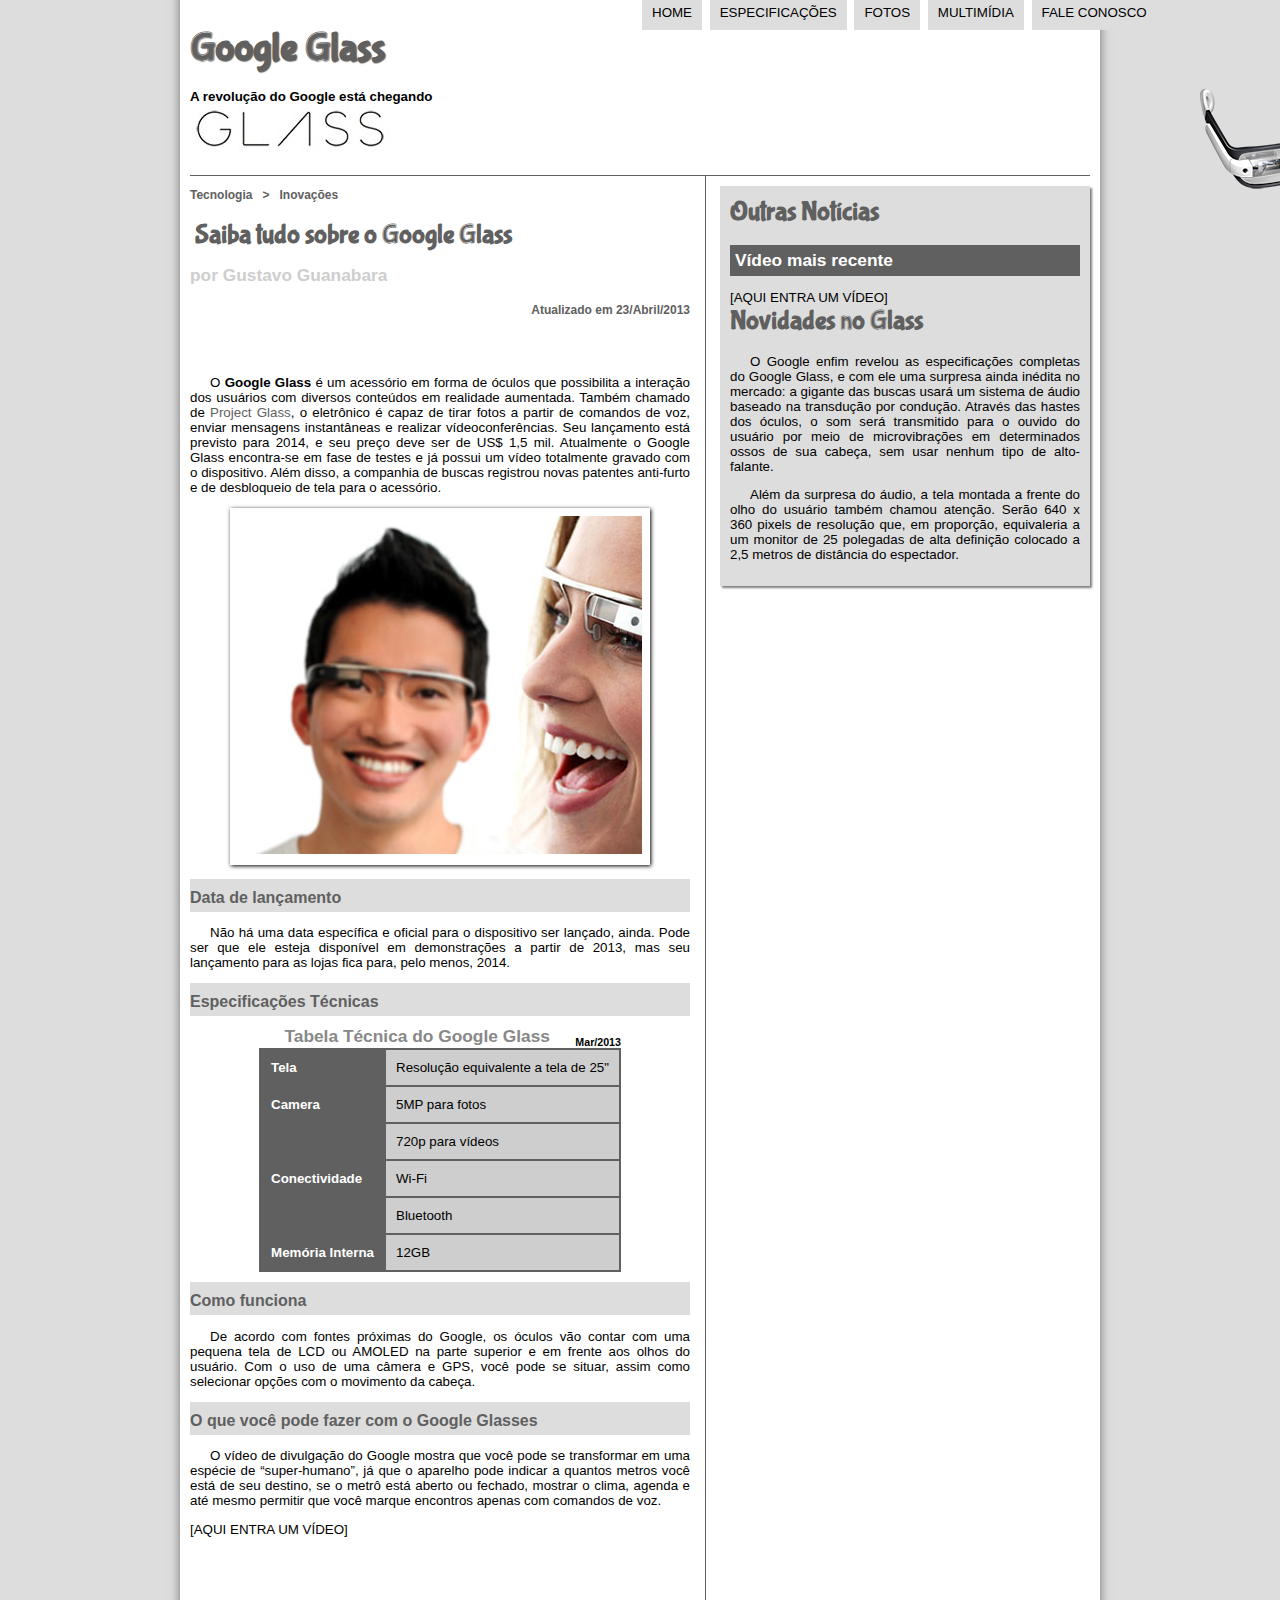
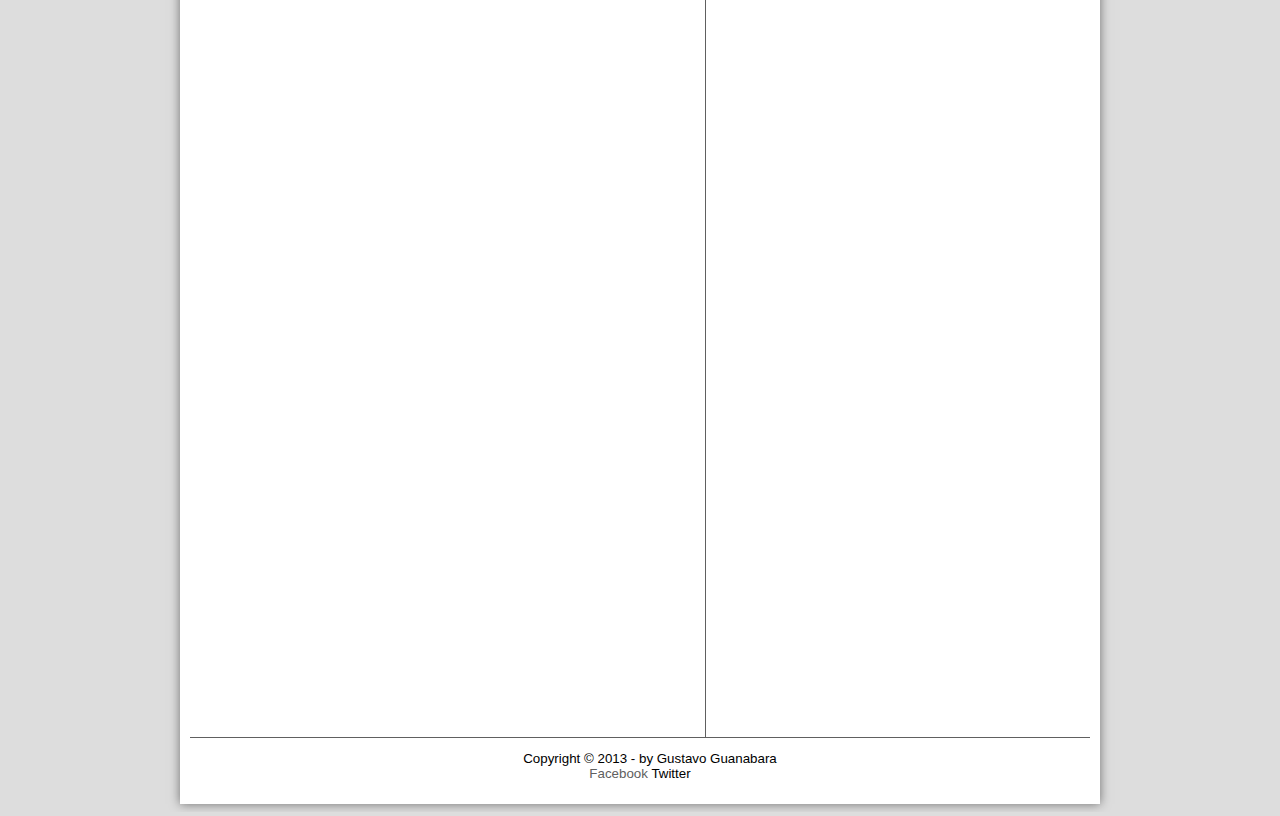
<file: projeto-glass-html5/index.html>
<!DOCTYPE html>
<html lang="pt-br">
<head>
    <meta charset="UTF-8">
    <meta name="viewport" content="width=device-width, initial-scale=1.0">
    <title>Google Glass</title>
    <link rel="stylesheet" href="./_css/estilo.css"/>
    <link rel="stylesheet" href="./_css/specs.css"/>
    <style>
        body {
            font-family: Arial, Helvetica, sans-serif;
            font-size: 10pt;
            }

            p {
            text-align: justify;
            text-indent: 20px;
            }

            article h1 {
                font-size: 15pt;
                color: #ffffff;
                background: rgba (0,0,0,.3);
                padding: 5px;
                margin: 0px;
            }

            article h2 {
                font-size: 13pt;
                color: #888888;
                margin: 0px;
            }

            article {
                margin-bottom: 800px;
            }

            img.img-dir {
                display: block;
                float: right;
                margin-left: 5px;
            }
        
        
    </style>
</head>
<script langague="javascript" src="_javascript/funcoes.js"></script>
<body>
    <div id="interface">
        <header id="cabecalho">
        <hgroup>
    <h1>Google Glass</h1>
    <h4>A revolução do Google está chegando</h4>
        </hgroup>

        <img id="icone" src="_imagens/glass-oculos-preto-peq.png">

        <nav id="menu">
<h1>Menu Principal</h1>
<ul type="disc">
    <li onmouseover="mudaFoto('_imagens/home.png')" onmouseout="mudaFoto('_imagens/glass-oculos-preto-peq.png')"><a href="index.html">Home</li></a>
    <li onmouseover="mudaFoto('_imagens/especificacoes.png')" onmouseout="mudaFoto('_imagens/glass-oculos-preto-peq.png')"><a href="specs.html">Especificações</a></li>
    <li onmouseover="mudaFoto('_imagens/fotos.png')" onmouseout="mudaFoto('_imagens/-oculos-preto-peq.png')"><a href="fotos.html">Fotos</a></li>
    <li onmouseover="mudaFoto('_imagens/multimidia.png')" onmouseout="mudaFoto('_imagens/glass-oculos-preto-peq.png')"><a href="multimidia.html">Multimídia</a></li>
    <li onmouseover="mudaFoto('_imagens/contato.png')" onmouseout="mudaFoto('_imagens/glass-oculos-preto-peq.png')"><a href="fale-conosco.html">Fale conosco</a></li>
</ul>
</nav>
</header>

    <section id="corpo">

        <article id="noticia-principal">
            <header id="cabecalho-artigo">
<hgroup>
<h3>Tecnologia &nbsp; > &nbsp; Inovações</h3>
<h1>Saiba tudo sobre o Google Glass</h1>
<h2>por Gustavo Guanabara</h2>
<h3 class="direita">Atualizado em 23/Abril/2013</h3>
</hgroup>
</header>
<h1>O que é</h1>
<p>O <span style="font-weight: 900;">Google Glass</span> é um acessório em forma de óculos que possibilita a interação dos usuários com diversos conteúdos em realidade aumentada. Também chamado de <a href="http://glass.google.com" target="_blank">Project Glass</a>, o eletrônico é capaz de tirar fotos a partir de comandos de voz, enviar mensagens instantâneas e realizar vídeo<wbr>con<wbr>ferên<wbr>cias. Seu lançamento está previsto para 2014, e seu preço deve ser de US$ 1,5 mil. Atualmente o Google Glass encontra-se em fase de testes e já possui um vídeo totalmente gravado com o dispositivo. Além disso, a companhia de buscas registrou novas patentes anti-furto e de desbloqueio de tela para o acessório.</p>

<figure class="foto-legenda">
<img src="./_imagens/glass-quadro-homem-mulher.jpg" alt="Um homem e uma mulher usando oculos">
    <figcaption>
        <h3>Google Glass</h3>
        <p>Uma nova maneira de ver o mundo.</p>
    </figcaption>
</figure>
<h2>Data de lançamento</h2>
<p> Não há uma data específica e oficial para o dispositivo ser lançado, ainda. Pode ser que ele esteja disponível em demonstrações a partir de 2013, mas seu lançamento para as lojas fica para, pelo menos, 2014.</p>

<h2>Especificações Técnicas</h2>
<table id="tabelaspec">    
    <caption>Tabela Técnica do Google Glass<span> Mar/2013 </span></caption>

<tr><td class="ce">Tela</td><td class="cd">Resolução equivalente a tela de 25"</td></tr>
<tr><td rowspan="2" class="ce">Camera</td><td class="cd">5MP para fotos</td</tr>
<tr><td class="cd">720p para vídeos</td></tr>
<tr><td rowspan="2" class="ce">Conectividade</td> <td class="cd">Wi-Fi</td</tr>
<tr><td class="cd">Bluetooth</td></tr>    
<tr><td class="ce">Memória Interna</td><td class="cd">12GB</td></tr>
</table>

<h2>Como funciona</h2>
<p> De acordo com fontes próximas do Google, os óculos vão contar com uma pequena tela de LCD ou AMOLED na parte superior e em frente aos olhos do usuário. Com o uso de uma câmera e GPS, você pode se situar, assim como selecionar opções com o movimento da cabeça. </p>

<h2>O que você pode fazer com o Google Glasses</h2>
<p> O vídeo de divulgação do Google mostra que você pode se transformar em uma espécie de “super-<wbr>humano”, já que o aparelho pode indicar a quantos metros você está de seu destino, se o metrô está aberto ou fechado, mostrar o clima, agenda e até mesmo permitir que você marque encontros apenas com comandos de voz.</p>

[AQUI ENTRA UM VÍDEO]
</article>
</section>
<aside id="lateral">
<h1>Outras Notícias</h1>
<h2>Vídeo mais recente</h2>

[AQUI ENTRA UM VÍDEO]

<h1>Novidades no Glass</h1>
<p> O Google enfim revelou as especificações completas do Google Glass, e com ele uma surpresa ainda inédita no mercado: a gigante das buscas usará um sistema de áudio baseado na transdução por condução. Através das hastes dos óculos, o som será transmitido para o ouvido do usuário por meio de microvibrações em determinados ossos de sua cabeça, sem usar nenhum tipo de alto-falante.</p>

<p> Além da surpresa do áudio, a tela montada a frente do olho do usuário também chamou atenção. Serão 640 x 360 pixels de resolução que, em proporção, equivaleria a um monitor de 25 polegadas de alta definição colocado a 2,5 metros de distância do espectador.</p>

</aside>
<footer id="rodape">
<p>Copyright &copy; 2013 - by Gustavo Guanabara<br>
<a href="http://facebook.com/cursoemvideo" target="_blank">Facebook</a>
<a href="http://twitter.com/cursoemvideo" 
target="_blank"></a>Twitter</p>
</footer>
</div>
</body>
</html>
</file>
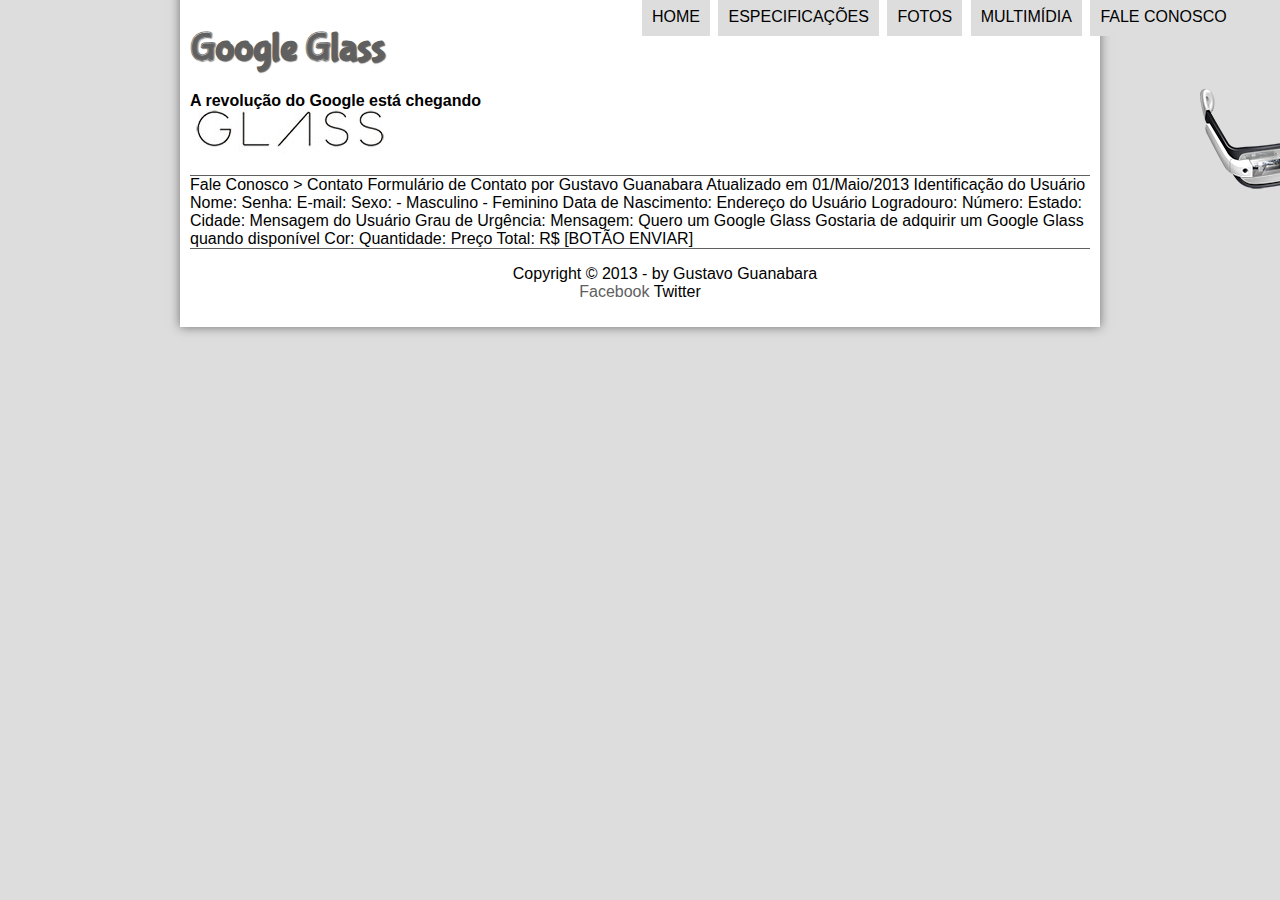
<file: projeto-glass-html5/fale-conosco.html>
<!DOCTYPE html>
<html lang="pt-br">
<head>
    <meta charset="UTF-8">
    <meta name="viewport" content="width=device-width, initial-scale=1.0">
    <title>Google Glass</title>
    <link rel="stylesheet" href="./_css/estilo.css">

</head>
<script langague="javascript" src="_javascript/funcoes.js"></script>
<body>
    <div id="interface">
        <header id="cabecalho">
        <hgroup>
    <h1>Google Glass</h1>
    <h4>A revolução do Google está chegando</h4>
        </hgroup>

        <img id="icone" src="_imagens/glass-oculos-preto-peq.png">

        <nav id="menu">
<h1>Menu Principal</h1>
<ul type="disc">
    <li onmouseover="mudaFoto('_imagens/home.png')" onmouseout="mudaFoto('_imagens/glass-oculos-preto-peq.png')"><a href="index.html">Home</li></a>
    <li onmouseover="mudaFoto('_imagens/especificacoes.png')" onmouseout="mudaFoto('_imagens/glass-oculos-preto-peq.png')"><a href="specs.html">Especificações</a></li>
    <li onmouseover="mudaFoto('_imagens/fotos.png')" onmouseout="mudaFoto('_imagens/-oculos-preto-peq.png')"><a href="fotos.html">Fotos</a></li>
    <li onmouseover="mudaFoto('_imagens/multimidia.png')" onmouseout="mudaFoto('_imagens/glass-oculos-preto-peq.png')"><a href="multimidia.html">Multimídia</a></li>
    <li onmouseover="mudaFoto('_imagens/contato.png')" onmouseout="mudaFoto('_imagens/glass-oculos-preto-peq.png')"><a href="fale-conosco.html">Fale conosco</a></li>
</ul>
</nav>
</header>

Fale Conosco > Contato
Formulário de Contato
por Gustavo Guanabara
Atualizado em 01/Maio/2013

Identificação do Usuário
    Nome:
    Senha:
    E-mail:
    Sexo:
        - Masculino
        - Feminino
    Data de Nascimento:

Endereço do Usuário
    Logradouro:
    Número:
    Estado:
    Cidade:

Mensagem do Usuário
    Grau de Urgência:
    Mensagem:

Quero um Google Glass
    Gostaria de adquirir um Google Glass quando disponível
    Cor:
    Quantidade:
    Preço Total: R$


[BOTÃO ENVIAR]

<footer id="rodape">
    <p>Copyright &copy; 2013 - by Gustavo Guanabara<br>
    <a href="http://facebook.com/cursoemvideo" target="_blank">Facebook</a>
    <a href="http://twitter.com/cursoemvideo" 
    target="_blank"></a>Twitter</p>
    </footer>
    </div>
    </body>
    </html>
</file>
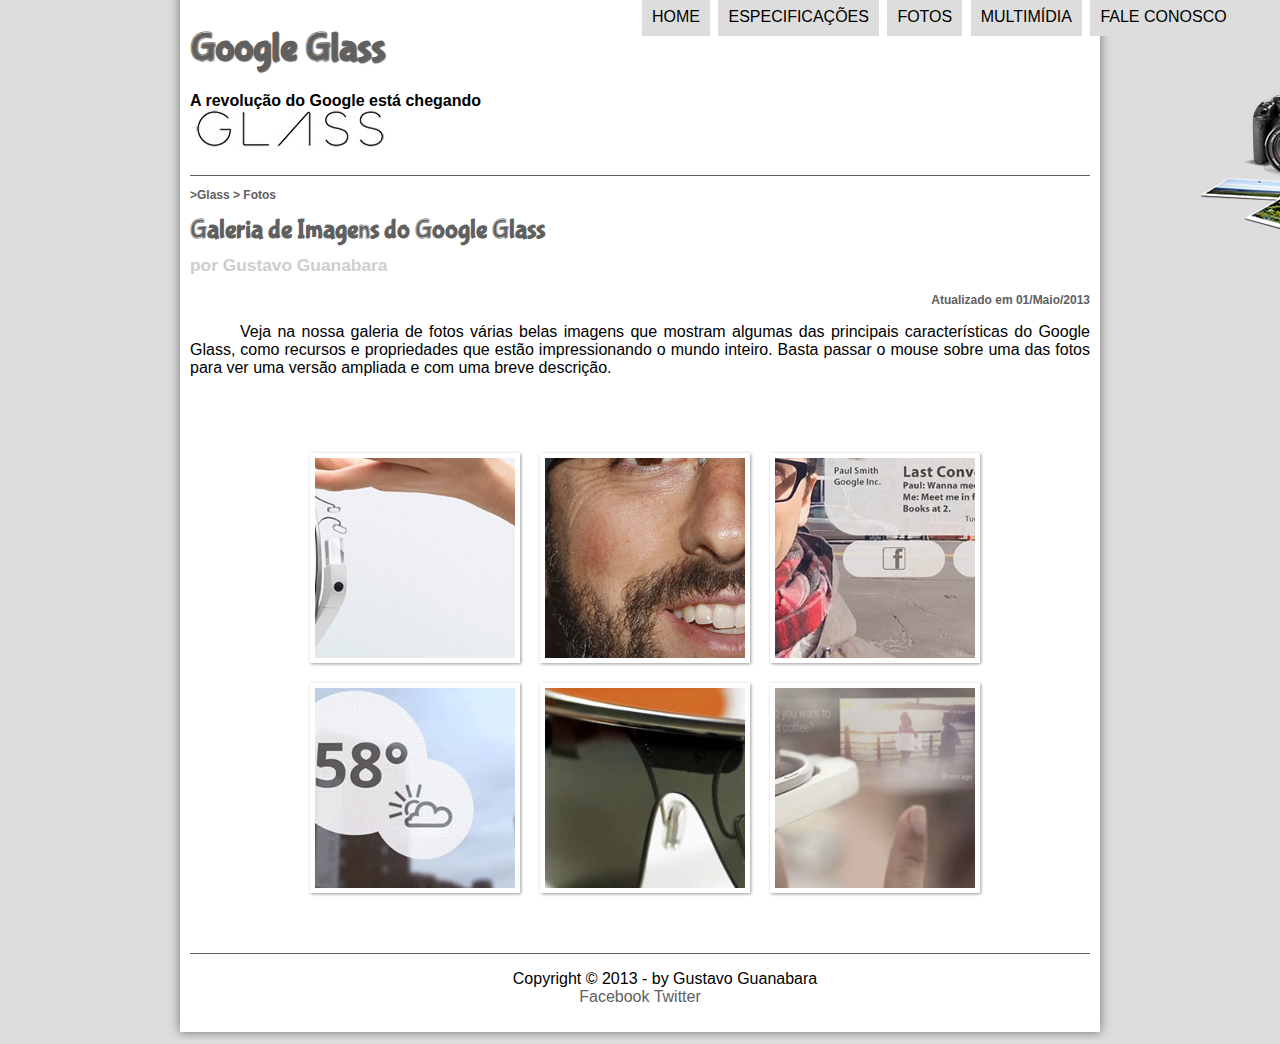
<file: projeto-glass-html5/fotos.html>
<!DOCTYPE html>
<html lang="pt-br">
<head>
    <meta charset="UTF-8">
    <meta name="viewport" content="width=device-width, initial-scale=1.0">
    <title>Google Glass</title>
    <link rel="stylesheet" href="./_css/estilo.css">
    <link rel="stylesheet" href="./_css/fotos.css">

</head>
<script langague="javascript" src="_javascript/funcoes.js"></script>
<body>
    <div id="interface">
        <header id="cabecalho">
        <hgroup>
    <h1>Google Glass</h1>
    <h4>A revolução do Google está chegando</h4>
        </hgroup>

        <img id="icone" src="_imagens/fotos.png">

        <nav id="menu">
<h1>Menu Principal</h1>
<ul type="disc">
    <li onmouseover="mudaFoto('_imagens/home.png')" onmouseout="mudaFoto('_imagens/especificacoes.png')"><a href="index.html">Home</li></a>
    <li onmouseover="mudaFoto('_imagens/especificacoes.png')" onmouseout="mudaFoto('_imagens/especificacoes.png')"><a href="specs.html">Especificações</a></li>
    <li onmouseover="mudaFoto('_imagens/fotos.png')" onmouseout="mudaFoto('_imagens/fotos.png')"><a href="fotos.html">Fotos</a></li>
    <li onmouseover="mudaFoto('_imagens/multimidia.png')" onmouseout="mudaFoto('_imagens/fotos.png')"><a href="multimidia.html">Multimídia</a></li>
    <li onmouseover="mudaFoto('_imagens/contato.png')" onmouseout="mudaFoto('_imagens/fotos.png')"><a href="fale-conosco.html">Fale conosco</a></li>
</ul>
</nav>
</header>


<section id="corpo-full"></section>
    <article id="noticia-principal">
        <header id="cabecalho-artigo">
            <hgorup>
        <h3>>Glass > Fotos</h3>
        <h1>Galeria de Imagens do Google Glass</h1>
        <h2>por Gustavo Guanabara</h2>
        <h3 class="direita">Atualizado em 01/Maio/2013</h3>
            </hgorup>   
        </header>
<p>Veja na nossa galeria de fotos várias belas imagens que mostram algumas das principais características do Google Glass, como recursos e propriedades que estão impressionando o mundo inteiro. Basta passar o mouse sobre uma das fotos para ver uma versão ampliada e com uma breve descrição.</p>

<ul id="album-fotos">
<li id="foto01"><span>Agenda e lembretes</span></li>
<li id="foto02"><span>Sergey Brin usando o Glass</span></li>
<li id="foto03"><span>eve e compacto</span></li>
<li id="foto04"><span>Sensação de uma tela de 50"</span></li>
<li id="foto05"><span>Vários tipos de lente</span></li>
<li id="foto06"><span>Informações importantes</span></li>
</ul>

</article>
</section>

<footer id="rodape">
    <p>Copyright &copy; 2013 - by Gustavo Guanabara<br>
    <a href="http://facebook.com/cursosemvideo" target="_blank">Facebook</a>
    <a href="http://twitter.com/cursosemvideo" target="_blank"> Twitter</a></p>
    </footer>
    </div>
    </body>
    </html>
</file>
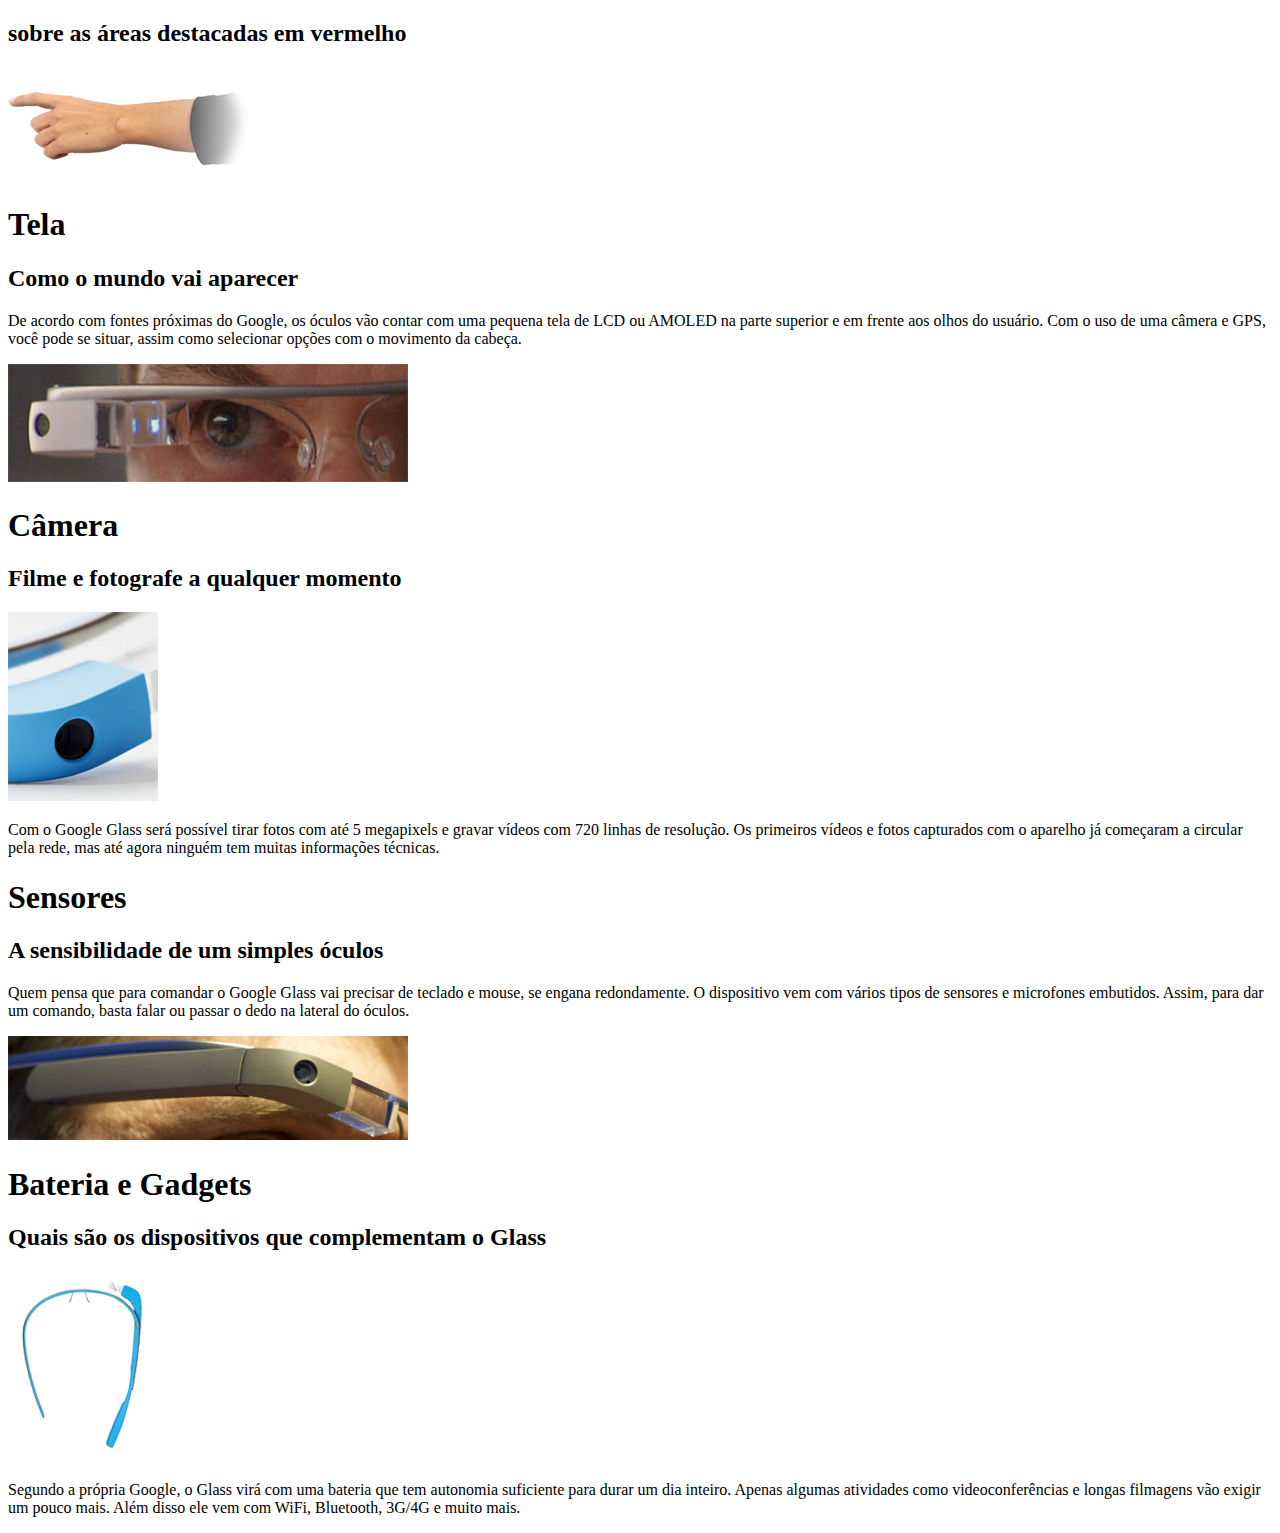
<file: projeto-glass-html5/google-glass.html>
<!DOCTYPE html>
<html lang="pt">
<head>
    <meta charset="UTF-8">
    <meta name="viewport" content="width=device-width, initial-scale=1.0">
    <title>informações sobre o Google Glass</title>
</head>
<body>

    <article id="topo"> 
        <header>
            <h2>sobre as áreas destacadas em vermelho</h2>
            <img src="_imagens/mao.png" alt="Mão apontando para a esquerda">
        </header>

    </article>
    <article id="tela"> 
        <header><h1>Tela</h1>
    <h2>Como o mundo vai aparecer</h2>
    </header>
    <p>De acordo com fontes próximas do Google, os óculos vão contar com uma pequena tela de LCD ou AMOLED na parte superior e em frente aos olhos do usuário. Com o uso de uma câmera e GPS, você pode se situar, assim como selecionar opções com o movimento da cabeça.</p>
    <img src="_imagens/det-tela.jpg" alt="Tela do Google Glass">
    </article>

    <article id="camera">
        <header>
            <h1>Câmera</h1>
            <h2>Filme e fotografe a qualquer momento</h2>
        </header>
    <img src="_imagens/det-camera.jpg" class="img-dir" alt="Câmera do Google glass">
    <p>Com o Google Glass será possível tirar fotos com até 5 megapixels e gravar vídeos com 720 linhas de resolução. Os primeiros vídeos e fotos capturados com o aparelho já começaram a circular pela rede, mas até agora ninguém tem muitas informações técnicas.</p>
</article>
    
    <article id="sensores">
        <header>
            <h1>Sensores</h1>
            <h2>A sensibilidade de um simples óculos</h2>
        </header>
    <p>Quem pensa que para comandar o Google Glass vai precisar de teclado e mouse, se engana redondamente. O dispositivo vem com vários tipos de sensores e microfones embutidos. Assim, para dar um comando, basta falar ou passar o dedo na lateral do óculos.</p>
    <img src="_imagens/det-touch.jpg" alt="Sensores do Google glass">
</article>
    
    <article id="gadgets">
    <header>
        <h1>Bateria e Gadgets</h1>
        <h2>Quais são os dispositivos que complementam o Glass</h2>
    </header>
    <img src="_imagens/det-bateria.jpg"  class="img-dir" alt="Bateria e Gadgets do Google glass">
    <p>Segundo a própria Google, o Glass virá com uma bateria que tem autonomia suficiente para durar um dia inteiro. Apenas algumas atividades como videoconferências e longas filmagens vão exigir um pouco mais. Além disso ele vem com WiFi, Bluetooth, 3G/4G e muito mais.</p>
</article>
     
</body>
</html>
</file>
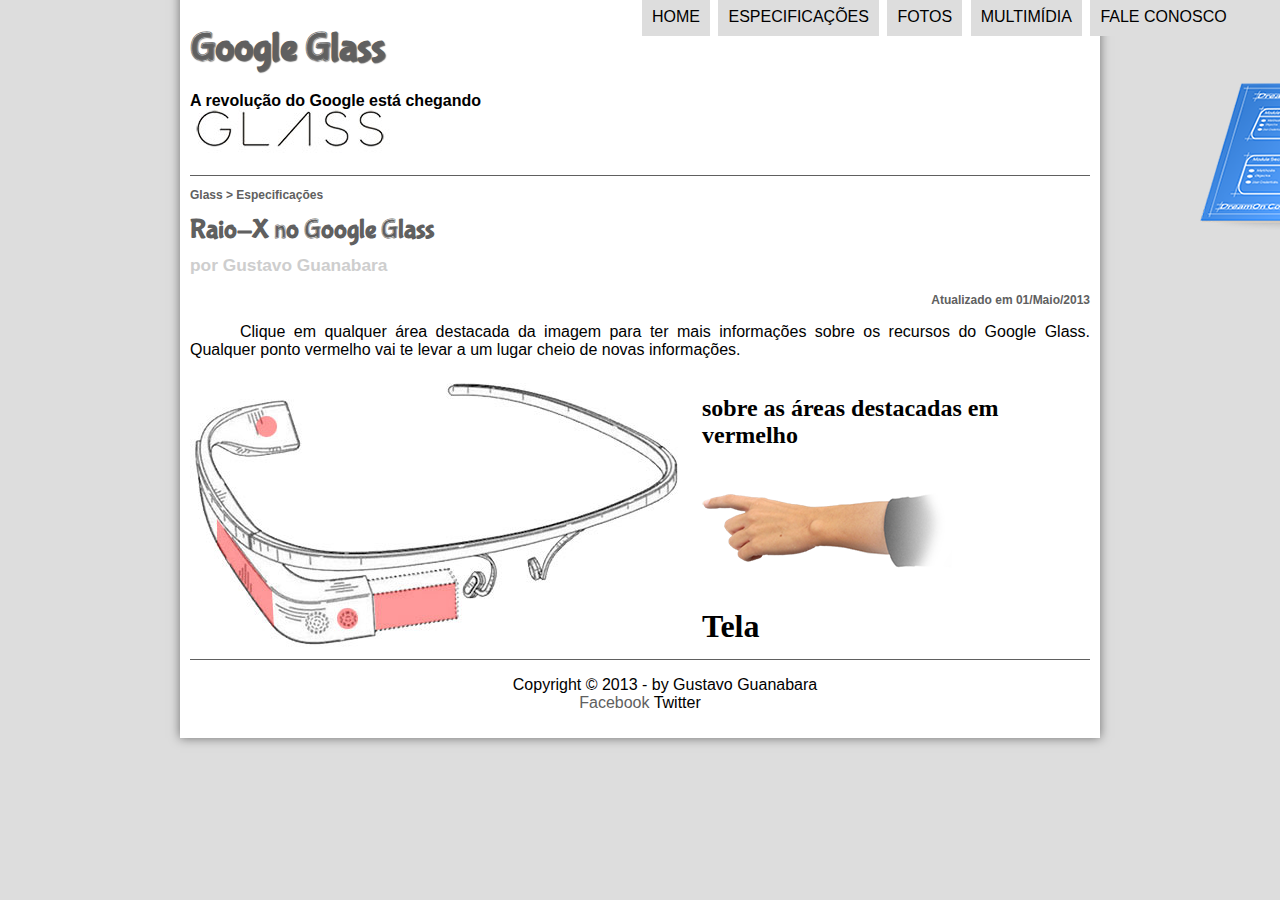
<file: projeto-glass-html5/specs.html>
<!DOCTYPE html>
<html lang="pt-br">
<head>
    <meta charset="UTF-8">
    <meta name="viewport" content="width=device-width, initial-scale=1.0">
    <title>Google Glass</title>
    <link rel="stylesheet" href="./_css/estilo.css">
    <link rel="stylesheet" href="./_css/specs.css">

</head>
<script langague="javascript" src="_javascript/funcoes.js"></script>
<body>
    <div id="interface">
        <header id="cabecalho">
        <hgroup>
    <h1>Google Glass</h1>
    <h4>A revolução do Google está chegando</h4>
        </hgroup>

        <img id="icone" src="_imagens/especificacoes.png">

        <nav id="menu">
<h1>Menu Principal</h1>
<ul type="disc">
    <li onmouseover="mudaFoto('_imagens/home.png')" onmouseout="mudaFoto('_imagens/especificacoes.png')"><a href="index.html">Home</li></a>
    <li onmouseover="mudaFoto('_imagens/especificacoes.png')" onmouseout="mudaFoto('_imagens/especificacoes.png')"><a href="specs.html">Especificações</a></li>
    <li onmouseover="mudaFoto('_imagens/fotos.png')" onmouseout="mudaFoto('_imagens/especificacoes.png')"><a href="fotos.html">Fotos</a></li>
    <li onmouseover="mudaFoto('_imagens/multimidia.png')" onmouseout="mudaFoto('_imagens/especificacoes.png')"><a href="multimidia.html">Multimídia</a></li>
    <li onmouseover="mudaFoto('_imagens/contato.png')" onmouseout="mudaFoto('_imagens/especificacoes.png')"><a href="fale-conosco.html">Fale conosco</a></li>
</ul>
</nav>
</header>


<section id="corpo full">
    <article id="noticia-principal">
        <header id="cabecalho-artigo">
        <hgroup>
        <h3>Glass > Especificações</h3>
        <h1>Raio-X no Google Glass</h3>
        <h2>por Gustavo Guanabara</h2>
        <h3 class="direita">Atualizado em 01/Maio/2013</h3>
        </hgroup>
    </header>
    <p>Clique em qualquer área destacada da imagem para ter mais informações sobre os recursos do Google Glass. Qualquer ponto vermelho vai te levar a um lugar cheio de novas informações.</p>

    <section id="conteudo">
        <img src="_imagens/glass-esquema-marcado.jpg" usemap="#meumapa">
        <map name="meumapa">
            <area shape="rect" coords="179,200,270,260" href="google-glass.html#tela" target="janela">   
            <area shape="circle" coords="158,243,12" href="google-glass.html#camera" target="janela">
            <area shape="circle" coords="73.52.12" href="google-glass.html#gadgets" target="janela">
            <area shape="poly" coords="28,143,83,216,84,27,169" href="google-glass.html#sensores" target="janela">
        </map>
        <iframe src="google-glass.html" name="janela" id="framespec"></iframe>
    </section>
    </article>
</section>

    <footer id="rodape">
    <p>Copyright &copy; 2013 - by Gustavo Guanabara<br>
    <a href="http://facebook.com/cursoemvideo" target="_blank">Facebook</a>
    <a href="http://twitter.com/cursoemvideo" 
    target="_blank"></a>Twitter</p>
    </footer>
    </div>
    </body>
    </html>
</file>
<file: projeto-glass-html5/_css/estilo.css>
@charset "UTF-8";
@import url('https://fonts.googleapis.com/css2?family=Inter:wght@400;500&family=Titillium+Web&display=swap');
@font-face {
    font-family: 'FonteLogo';
    src: url("../_fonts/bubblegum-sans-regular.otf");
}
body {
    font-family: Arial, Helvetica, sans-serif;
    background-color: #dddddd;
    color: rgb(0, 0, 0, 1);
}

div#interface {
    width: 900px;
    background-color: #ffffff;
    margin: -20px auto 0px auto;
    box-shadow: 0px 0px 10px rgba(0, 0, 0, .5);
    padding: 10px;
}

p {
    text-align: justify;
    text-indent: 50px;
}

a {
    color: #606060;
    text-decoration: none;
}

a:hover {
    text-decoration: underline;
}

header#cabecalho img#icone {
    position: absolute;
    left: 1200px;
    top: 70px;
}

header#cabecalho {
    border-bottom: 1px #606060 solid;
    height: 150px;
    background: url("../_imagens/glass-logo-peq.jpg") no-repeat 0px 80px;
}

header#cabecalho h1{
    font-family: 'Fontelogo', sans-serif;
    font-size: 30pt;
    color: #606060;
    text-shadow: 1px 1px 1px rgba(0, 0, 0, .6);
    padding: 0px;
    margin-bottom: 0px;
}

header#cabecalho h2 {
    font-family: 'Titillium Web', sans-serif;
    color: #888888;
    font-size: 15pt;
    padding: 0px;
    margin-top: 0px;
}

/* Formatação de imagens com legends */

figure.foto-legenda {
    position: relative;
    border: 8px solid white;
    box-shadow: 1px 1px 4px black;
    overflow: hidden;
}

figure.fotolegenda img {
    width: 100%;
    height: 100%;
}

figure.foto-legenda figcaption {
    opacity: 0;
    position: absolute;
    top: 0px;
    background-color: rgba(0, 0, 0, .4);
    color: white;
    width: 100%;
    height: 100%;
    padding: 10px;
    box-sizing: border-box;
    transition: opacity 1s;
}

Figure.foto-legenda:hover figcaption {
    opacity: 1;
}

/* Formatação do menu */

nav#menu {
   display: block; 
}

Nav#menu ul {
    list-style: none;
    text-transform: uppercase;
    position: absolute;
    top: -20px;
    left: 600px;
}

nav#menu li {
    display: inline-block; 
    background-color: #dddddd;
    padding: 10px;
    margin: 2px;
    transition: background-color 1s;
}

nav#menu li:hover {
    background-color: #606060;
}

nav#menu h1 {
    display: none;
}

nav#menu a {
    color: black;
    text-decoration: none;
}

nav#menu a:hover {
    color: #ffffff;
    text-decoration: underline;
}

section#corpo {
    display: block;
    width: 500px;
    float: left;
    border-right: 1px solid #606060;
    padding-right: 15px;
}

article#noticia-principal h2{
    font-size: 12pt;
    color: #606060;
    background-color: #dddddd;
    padding: 10px 0px 5px 0px;
    margin: 10px 0px 10px 0px;
}

header#cabecalho-artigo h1 {
    font-family: 'FonteLogo', sans-serif;
    font-size: 20pt;
    color: #606060;
    margin-bottom: 0px;
    margin-top: 0px;
}

.direita {
    text-align: right;
}

header#cabecalho-artigo h2 {
    font-size: 13pt;
    color: #cecece;
    background-color: #ffffff;
    margin: 0px;
}

header#cabecalho-artigo h3 {
    font-size: 12px;
    color: #606060;

}

table#tabelaspec {
    border: 1px solid #606060;
    border-spacing: 0px;
    margin-left: auto;
    margin-right: auto;
}

table#tabelaspec td {
    border: 1px solid #606060;
    padding: 10px;
    vertical-align: middle;
}

table#tabelaspec td.ce {
    color: #ffffff;
    background-color: #606060;
    vertical-align: top;
    font-weight: bold;
}

table#tabelaspec td.cd {
    background-color: #cecece;
}

table#tabelaspec caption {
    color: #888888;
    font-size: 13pt;
    font-weight: bolder;
}

table#tabelaspec caption span {
    display: block;
    float: right;
    color: #000000;
    font-size: 8pt;
    margin-top: 10px;
}

aside#lateral {
    display: block;
    width: 350px;
    float: right;
    background-color: #dddddd;
    padding: 10px;
    margin-top: 10px;
    box-shadow: 2px 2px 2px rgba(0, 0, 0, .5);
}

aside#lateral h1 {
    font-family: 'FonteLogo', sans-serif;
    font-size: 20pt;
    color: #606060;
    margin-top: 0px;
}

aside#lateral h2 {
    background-color: #606060;
    font-size: 13pt;
    color: #ffffff;
    padding: 5px;
}

footer#rodape {
    clear: both;
    border-top: 1px solid #606060;
}

footer#rodape p {
    text-align: center;
}
</file>
<file: projeto-glass-html5/_css/specs.css>
@charset "UTF-8";

section#conteudo {
    width: 1000px;
    margin: auto;
}

iframe#framespec {
    width: 400px;
    height: 280px;
    border: none;
    overflow: hidden;
}

iframe#framespec::-webkit-scrollbar {
    display: none;
}
</file>
<file: projeto-glass-html5/_css/fotos.css>
@charset "UTF-8";

ul#album-fotos {
    width: 700px;
    margin: auto;
    padding: 50px;
    overflow: hidden;
    list-style: none;
}

ul#album-fotos li {
    float: right;
    width: 200px;
    height: 200px;
    margin: 10px;
    border: 5px solid #ffffff;
    background-color: #ffffff;
    box-shadow: 1px 1px 3px rgba(0,0,0,.4);
    transition-timing-function: ease-in 0.4s;
}

ul#album-fotos li span {
    opacity: 0;
    color: #ffffff;
    text-shadow: 1px 1px 1px #000000;
    background-color: rgba(0,0,0,.3);
    font-size: 9pt;
    line-height: 370px;
    padding: 5px;
}

ul#album-fotos li:hover {
    transform: scale(1.5);
}

ul#album-fotos li:hover span {
    opacity: 1;
}

ul#album-fotos li#foto01 {
    background: url('../_imagens/galeria-01.jpg') no-repeat;
    background-position: 50% 50%;
    background-size: 400px 400px;
    background-color: #ffffff;
}

ul#album-fotos li#foto01:hover {
    background-position: 0px 0px;
    background-size: 200px 200px;
}

ul#album-fotos li#foto02 {
    background: url('../_imagens/galeria-02.jpg') no-repeat;
    background-position: 50% 50%;
    background-size: 400px 400px;
    background-color: #ffffff;
}

ul#album-fotos li#foto02:hover {
    background-position: 0px 0px;
    background-size: 200px 200px;
}

ul#album-fotos li#foto03 {
    background: url('../_imagens/galeria-03.jpg') no-repeat;
    background-position: 50% 50%;
    background-size: 400px 400px;
    background-color: #ffffff;
}

ul#album-fotos li#foto03:hover {
    background-position: 0px 0px;
    background-size: 200px 200px;
}

ul#album-fotos li#foto04 {
    background: url('../_imagens/galeria-04.jpg') no-repeat;
    background-position: 50% 50%;
    background-size: 400px 400px;
    background-color: #ffffff;
}

ul#album-fotos li#foto04:hover {
    background-position: 0px 0px;
    background-size: 200px 200px;
}

ul#album-fotos li#foto05 {
    background: url('../_imagens/galeria-05.jpg') no-repeat;
    background-position: 50% 50%;
    background-size: 400px 400px;
    background-color: #ffffff;
}

ul#album-fotos li#foto05:hover {
    background-position: 0px 0px;
    background-size: 200px 200px;
}

ul#album-fotos li#foto06 {
    background: url('../_imagens/galeria-06.jpg') no-repeat;
    background-position: 50% 50%;
    background-size: 400px 400px;
    background-color: #ffffff;
}

ul#album-fotos li#foto06:hover {
    background-position: 0px 0px;
    background-size: 200px 200px;
}
</file>
